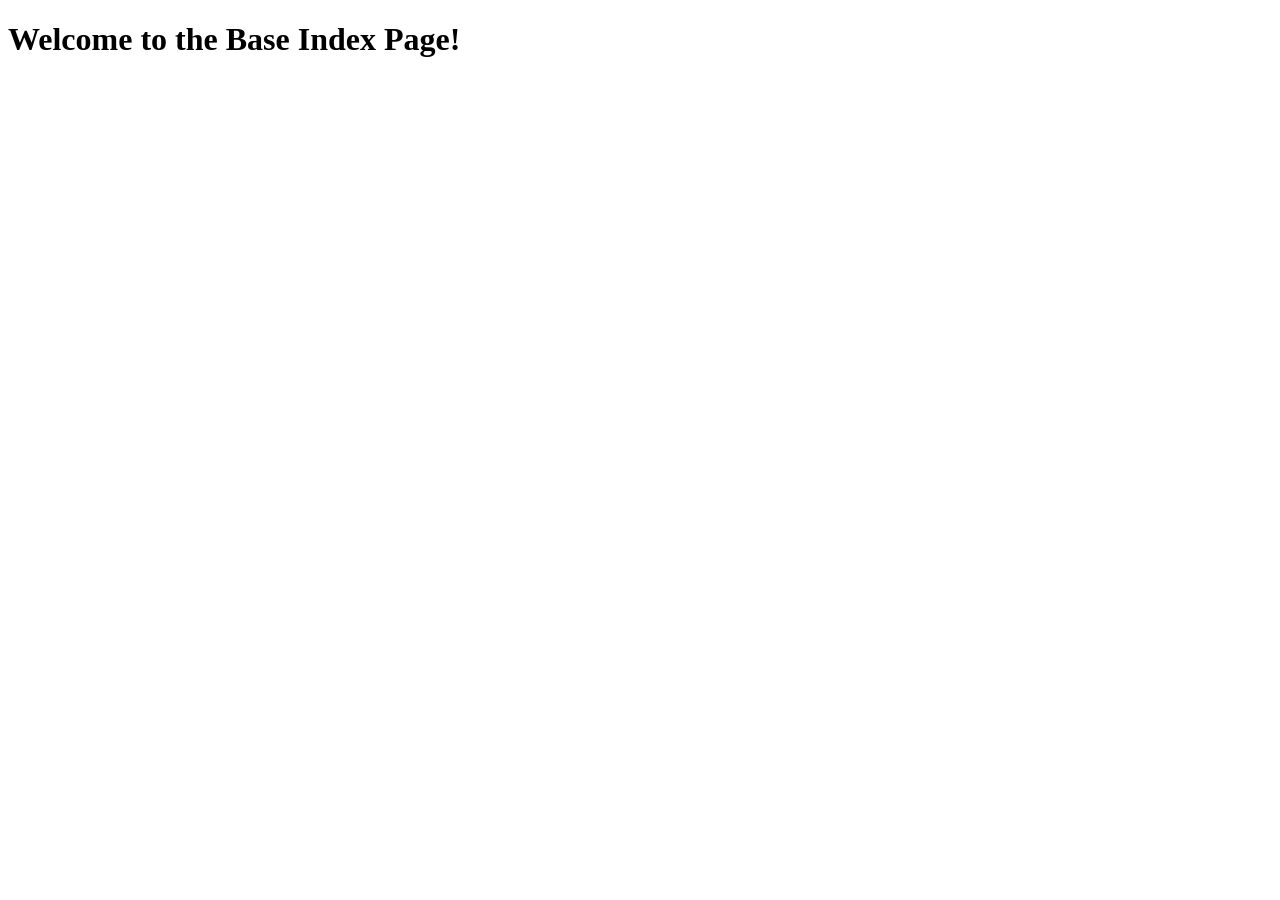
<file: html_basic/base_index.html>
<!DOCTYPE html>
<html lang="en">
<head>
    <meta charset="UTF-8">
    <meta name="viewport" content="width=device-width, initial-scale=1.0">
    <title>Base Index</title>
</head>
<body>
    <h1>Welcome to the Base Index Page!</h1>
</body>
</html>
</file>
